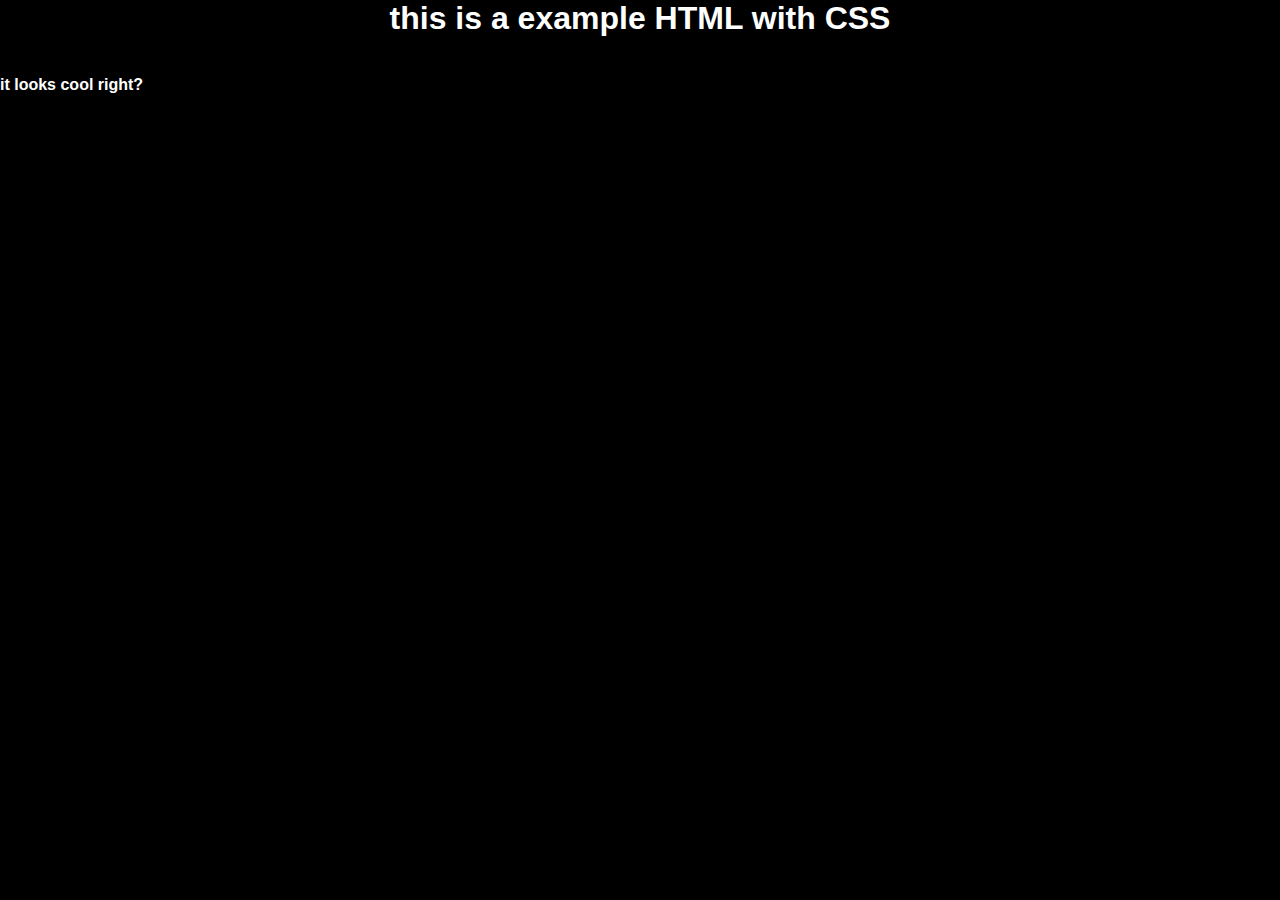
<file: examplecss.html>
<html>
<head>
<title>Git20200 Exampe</title>
<link rel="stylesheet" href="example.css">
</head>
<body>
<div class="first">
<h1> this is a example HTML with CSS </h1>
</div>
<div class="second">
<br>
<b> it looks cool right? </b>
</div>
</body>
</html>
</file>
<file: example.css>
.first {
   text-align: center;
   font-family: 'Roboto', sans-serif;
   color: #fff;
}
.second {
   text-align: e;
   font-family: 'Roboto', sans-serif;
   color: #fff;
}
 body {
    margin: 0;
    padding: 0;
    background-color: #000;
 }
</file>
